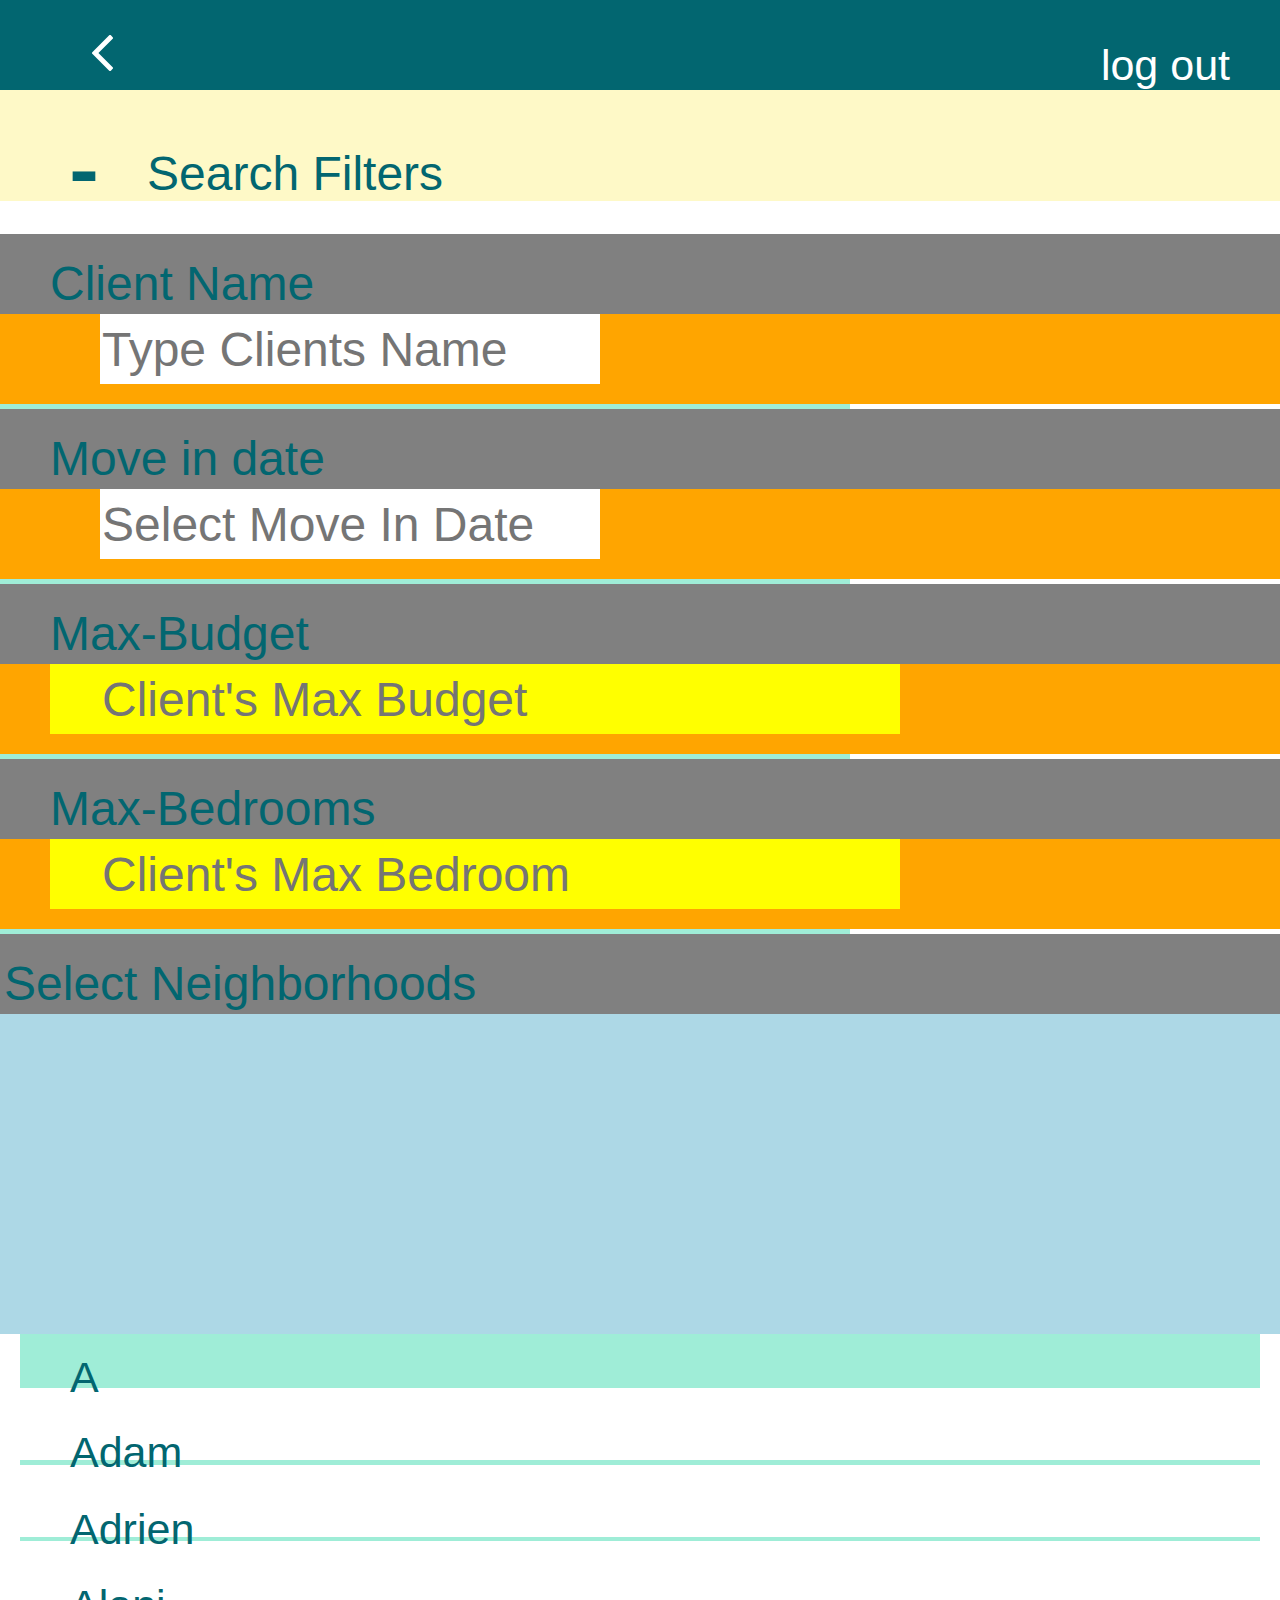
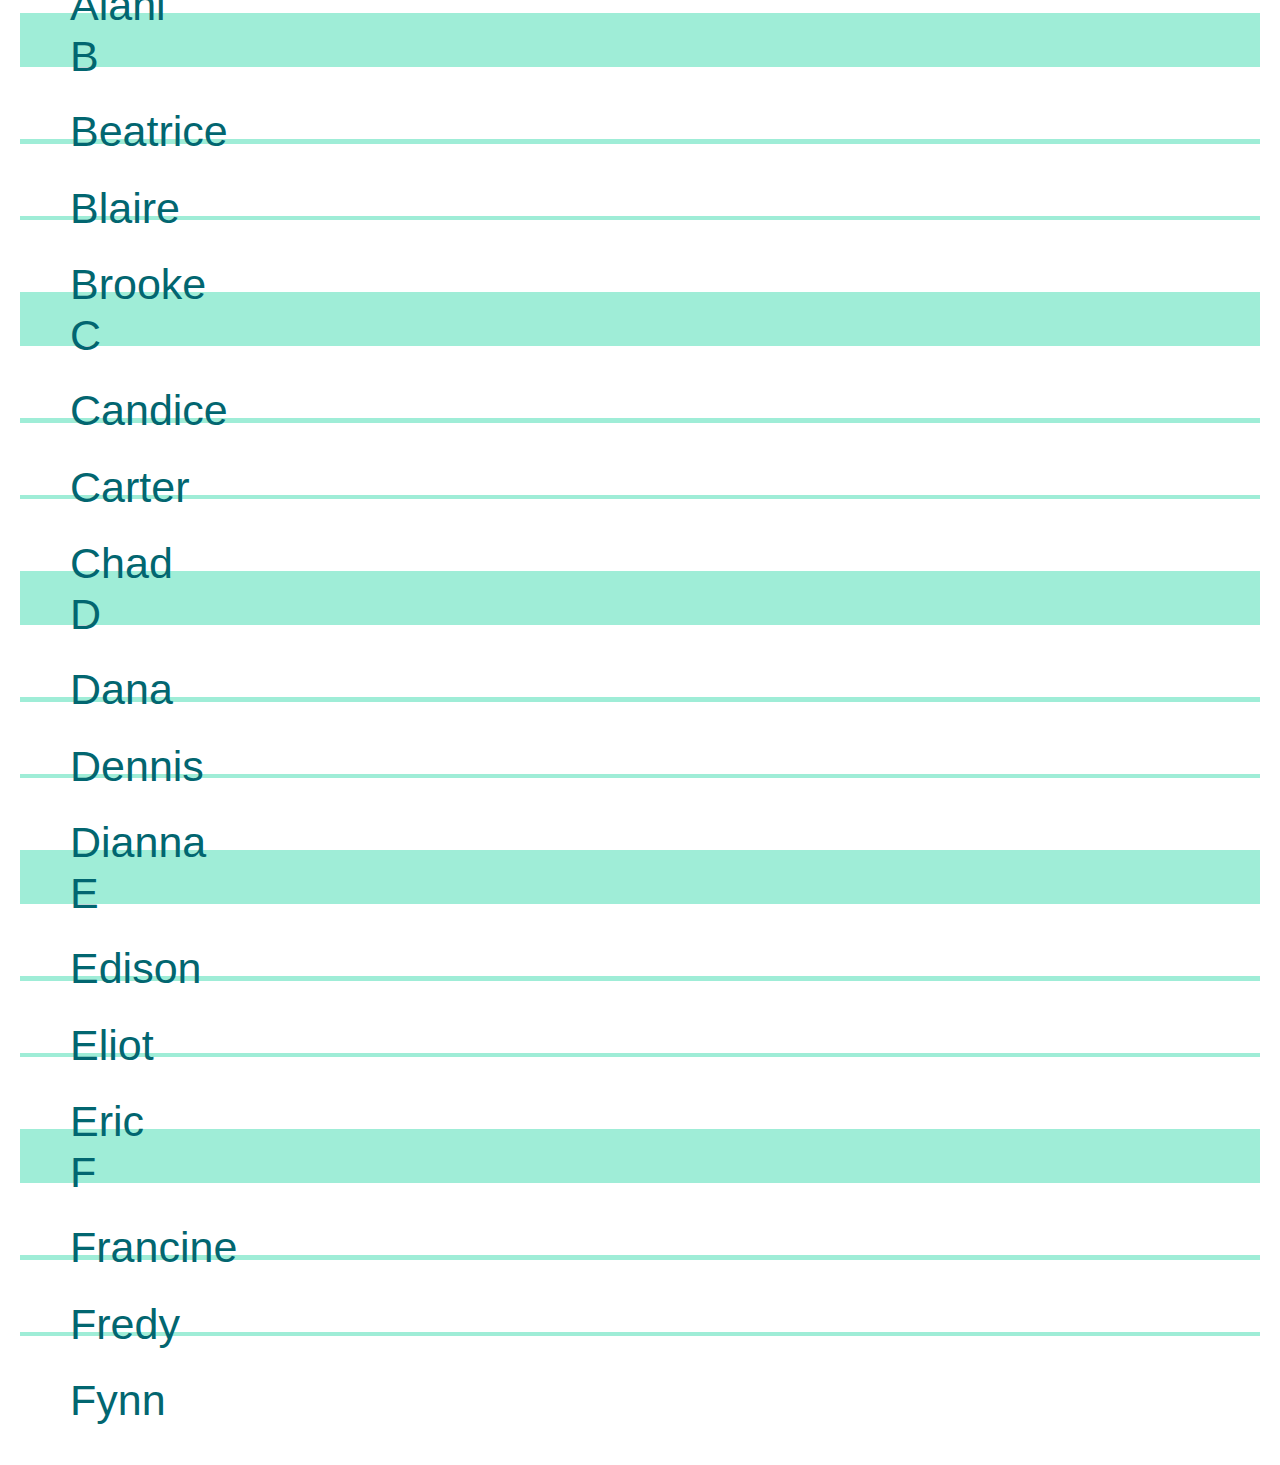
<file: 02 Searchleads/index.html>
<!--htmlDoc--->

<!----- shit to do---->
     <!---to do list ----> 
    
                        <!-- have to create a drop down in filter section-->



<html>
    
  

<head>

    <link href="stylessearchleads.css"rel="stylesheet">

    <link href="//fonts.googleapis.com/css?family=Open+Sans:400,300" rel="stylesheet" type="text/css">
    
    

 <title> Page search/filter leads</title>

</head>

<body>
    
    
    
    <!-----------this is the top bar section---------> 
    
<div class="topBar">
        <div class="nav">
            <a href="" class="signOut">log out</a>
        </div>    
        <div class="left-arrow-container"> 
            <ul class="left-arrow">
                <li> 
                   <a href="#" target="_blank"></a><img src="images/angle-pointing-to-left.svg" width="40%" height="40%">
                </li>
             </ul>     
        </div>     
</div>
    
    <!--Colapsing header-->
    
<main>
        
<input class="this-guy" id="toggle" type="checkbox" checked>
        
        <label for="toggle">
        
            <p id ="Search-filters">Search Filters</p>  
      
        </label>
    
<!---- after menu collapses-->
    
  <div id="expand">
      <div class="form-one-lead-name">  
          <div class="client-name">
              <p id="cleint-text">Client Name</p>    
          </div> 
          <div class="emailContainer">
                <div class="container-form">
                    <div class="form-input">
                        <input class="form-input" type="text" name="email" placeholder="Type Clients Name">
                    </div>    
                </div>
           </div>      
      </div>
      
      <div class="green-line"></div>
      
      
      <!------move in date------>
      
      
      
<div class="form-one-lead-name"> 
    <div class="client-name">
         <p id="cleint-text">Move in date</p>   
    </div> 
    <div class="emailContainer">
        <div class="container-form">
            <div class="form-input">
                <input class="form-input" type="text" name="email" placeholder="Select Move In Date">
            </div>    
        </div>
    </div>        
</div>
      
<div class="green-line"></div>
      
      
      
      <!------budget------>
    
      
<div class="form-one-lead-name">
    <div class="client-name">
        <p id="cleint-text">Max-Budget</p>
    </div>
    <div class="emailContainer">
        <div class="max-budget"></div>
        <div class="container-form">
            <div class="form-input-budget">
                <input class="form-input-budget" type="number" name="budget" placeholder="Client's Max Budget">
            </div>
        </div>
    </div>
</div>
      
        <div class="green-line"></div>
      
      
      <!------MAx-bedrooms------>
    
      
<div class="form-one-lead-name">
    <div class="client-name">
        <p id="cleint-text">Max-Bedrooms</p>
    </div>

    <div class="emailContainer">
        <div class="max-budget"></div>
        <div class="container-form">
            <div class="form-input-budget">
                <input class="form-input-budget" type="number" name="max-bedrooms" placeholder="Client's Max Bedroom">
            </div>
        </div>
    </div>
</div>

<div class="green-line"></div>
      
                            
                                <!------Area------>
      
    <!------------test-case-for-check-marks----------->
      
    <!--  
      <div class="form-one-lead-name">
    <div class="client-name">
        <p id="cleint-text">Select Neighborhoods</p>
    </div>
    
    <div class="emailContainer">
        <div class="max-budget">
        </div>
        <div class="container-form">
            <div class="form-input-budget">
                <input class="form-input-budget" type="number" name="max-bedrooms" placeholder="Neighborhoods">
            </div>
        </div>
    </div>
</div>

<div class="green-line"></div>
      
-->
      
      
      
      
    <!------------test-case-for-check-marks----------->  
      
      
      
      
      
      
    
 <div class="select-hoods-container">
    <div class="client-name">
        <p id="cleint-nieghborhood">Select Neighborhoods</p>
    </div>
     
         
        </div>
     
     

        <div class="bedstuy">     
            <div class="bedstuy-checkbox">
                <input type="checkbox" value="Bed-Stuy" class="check-box">      
                    <p class="text-check">Bed-stuy</p>                 
            </div>      
        </div>
     
     <div class="bedstuy">     
            <div class="bedstuy-checkbox">
                <input type="checkbox" value="Bed-Stuy" class="check-box">      
                    <p class="text-check">Bed-stuy</p>                 
            </div>      
        </div>
                
                <input type="checkbox" value="Bushwick" class="check-box"> Bushwick
     
               <input type="checkbox" value="Bushwick" class="check-box"> Bushwick             
                <br>
                <input type="checkbox" value="Greenpoint" class="check-box"> Greenpoint
                <input type="checkbox" value="Williamsburg" class="check-box"> Williamsburg
            
         




</div> <!--expand guy end -->
    
    <!----end---->
    
    
    <!--omg miso your such an asshole cat--> 
    
    
    
    <!---- this is the names of leads section--->
        
<section>                             
            
<div class="letter-wrap">  
    <div class="section-a">
        <p id="letter">A</p>   
    </div> 
</div>
    
          
    
<a href="#" class="adam" onclick="return false;">   
    <div class="lead-name-wrap">   
            <div class="lead-arnold-a">
                <p id="lead-name">Adam</p>   
            </div>
        <div class="underline"></div>
    </div> 
</a>           
       
      
<a href="#" class="adiren" onclick="return false;">    
    <div class="lead-name-wrap">   
            <div class="lead-arnold-a">
                <p id="lead-name">Adrien</p>   
            </div>
        <div class="underline"></div>
    </div> 
</a>    
      
       
<a href="#" class="alani" onclick="return false;">  
    <div class="lead-name-wrap">     
        <div class="lead-arnold-a">
            <p id="lead-name">Alani</p>   
        </div>
    </div> 
</a>    
    <!--end part-->
    
    
    
    <!--- B section ------------> 
       
            
<div class="letter-wrap">  
    <div class="section-a">
        <p id="letter">B</p>   
    </div> 
</div>
    
         
    
<a href="#" class="beatrice" onclick="return false;">       
    <div class="lead-name-wrap">   
            <div class="lead-arnold-a">
                <p id="lead-name">Beatrice</p>   
            </div>
        <div class="underline"></div>
    </div> 
</a>    
        
    
<a href="#" class="blaire" onclick="return false;"> 
      <div class="lead-name-wrap">   
            <div class="lead-arnold-a">
                <p id="lead-name">Blaire</p>   
            </div>
        <div class="underline"></div>
    </div> 
</a>    
    

<a href="#" class="brooke" onclick="return false;"> 
      <div class="lead-name-wrap">   
        <div class="lead-arnold-a">
            <p id="lead-name">Brooke</p>   
        </div>
    </div> 
</a>  
      
    <!--end part-->
    
    
    <!--- C section ------------> 
    
    
<div class="letter-wrap">  
    <div class="section-a">
        <p id="letter">C</p>   
    </div>
</div>
    
      
<a href="#" class="candice" onclick="return false;">       
    <div class="lead-name-wrap">   
            <div class="lead-arnold-a">
                <p id="lead-name">Candice</p>   
            </div>
        <div class="underline"></div>
    </div> 
</a>       
     
      
<a href="#" class="carter" onclick="return false;">    
    <div class="lead-name-wrap">   
            <div class="lead-arnold-a">
                <p id="lead-name">Carter</p>   
            </div>
        <div class="underline"></div>
    </div> 
</a>   
      
      
<a href="#" class="chad" onclick="return false;">    
    <div class="lead-name-wrap">   
        <div class="lead-arnold-a">
            <p id="lead-name">Chad</p>   
        </div>
    </div> 
</a>    
  
    <!--end part-->
    
    
    <!--- D section ------------> 
    
    
    
<div class="letter-wrap">   
    <div class="section-a">
        <p id="letter">D</p>   
    </div>  
</div>
      
      
<a href="#" class="dana" onclick="return false;">   
    <div class="lead-name-wrap">   
            <div class="lead-arnold-a">
                <p id="lead-name">Dana</p>   
            </div>
        <div class="underline"></div>
    </div> 
</a>      
      
      
<a href="#" class="dennis" onclick="return false;">    
    <div class="lead-name-wrap">   
            <div class="lead-arnold-a">
                <p id="lead-name">Dennis</p>   
            </div>
        <div class="underline"></div>
    </div> 
</a>      
      
        
<a href="#" class="dianna" onclick="return false;">     
    <div class="lead-name-wrap">   
        <div class="lead-arnold-a">
            <p id="lead-name">Dianna</p>   
        </div>
    </div> 
</a>    
      
      
    <!--end part-->
    
    
    <!--- E section ------------> 
    
    
    
<div class="letter-wrap">    
    <div class="section-a">
        <p id="letter">E</p>   
    </div>
</div>
    
      
<a href="#" class="edison" onclick="return false;">   
    <div class="lead-name-wrap">  
            <div class="lead-arnold-a">
                <p id="lead-name">Edison</p>   
            </div>
        <div class="underline"></div>
    </div> 
</a>
      
      
<a href="#" class="eliot" onclick="return false;">    
    <div class="lead-name-wrap">   
            <div class="lead-arnold-a">
                <p id="lead-name">Eliot</p>   
            </div>
        <div class="underline"></div>
    </div> 
</a>       
      
      
<a href="#" class="eric" onclick="return false;">       
    <div class="lead-name-wrap">   
        <div class="lead-arnold-a">
            <p id="lead-name">Eric</p>   
        </div>
    </div> 
</a> 
    <!--end part-->
    
    
    <!--- F section ------------> 
    
    
    
<div class="letter-wrap">  
    <div class="section-a">
        <p id="letter">F</p>   
    </div>  
</div>
    
      
<a href="#" class="francine" onclick="return false;">     
    <div class="lead-name-wrap">   
            <div class="lead-arnold-a">
                <p id="lead-name">Francine</p>   
            </div>
        <div class="underline"></div>
    </div> 
</a>       
     
      
<a href="#"  class="fredy" onclick="return false;">       
      <div class="lead-name-wrap">   
            <div class="lead-arnold-a">
                <p id="lead-name">Fredy</p>   
            </div>
        <div class="underline"></div>
    </div> 
</a>     
    
      
<a href="#" class="fynn" onclick="return false;">       
    <div class="lead-name-wrap">   
        <div class="lead-arnold-a">
            <p id="lead-name">Fynn</p>   
        </div>
    </div> 
</a>       
   
      
  </section>
        
</main>
    
    
    
    
            

</body>

</html>
</file>
<file: 02 Searchleads/stylessearchleads.css>
body,html  {
        background-color: white;
        height: ;
        width:  100%;
        overflow: ;
        margin: 0;
        padding: 0; 
        
       
    }



/*this is the top menu bar section*/
    
.topBar {
    height: 10%;
    width: 100%;
    background-color: #026670; 
    box-sizing: border-box;
    }

 
#topBarMainMenu {
    font-family: sans-serif;
    font-size: 43px;
    color: white;
    line-height: 130px;
    padding-left: 50px;
    }

.nav {
    float: right;
    list-style: none;
}

.signOut {
    font-family: sans-serif;
    font-size: 43px;
    color: white;
    text-decoration: none;
    line-height: 130px;
    padding-right: 50px;
    
}


.left-arrow-container {
    height: 100%;
    width: 20%;
    box-sizing: border-box;
    
    
}



ul.left-arrow {
    display: inline;
   position:relative;
    left: 20%;
    line-height: 35px;
    list-style-type: none;
}
    
}



/* this is the search filter bar section */





.container {
  max-width: 100%;
    height: 100%;
  margin: 0;
}

                                        







/*
*  
**  
********-------------------------------------------------**/


@import url(https://fonts.googleapis.com/css?family=Open+Sans:400,700);


h2 {
  text-align: center;
}
p {
  font-size: 23px;
}
input {
    
    
}

.check-box {
    height: 50px;
    width: 50px;
}

label {
  display: block;
  height: 7%;
  padding: 0.5em;
  text-align: center;
  font-size: 48px;
    background-color: #FEF9C7;    
}


#Search-filters {
    
    font-family: sans-serif;
    font-size: 48px;
    float: left;
    color: #026670;
    line-height: 50%;
}

label:hover {
  color: #000;  
}


label::before {                                 /* this is the cross + circle */
  font-family: Consolas, monaco, monospace;
  font-weight: bold;
  font-size: 80px;
  content: "+";
  display: inline-block;
  width: 120px;
  height: 120px;
  margin-right: 3px;
  background:;
  float: left;
    color: #026670;
    line-height: 155%;  
}

#expand {
  height: 0px;
  overflow: hidden;
  transition: height 0.8s;
  background-color: white;
  color: #026670;
    width: 100% 
}

section {
  padding: 0 20px; 
}

.this-guy {
    display: none;
    visibility: hidden;
}

#toggle:checked ~ #expand {      /*down */
    width: 100%;
  height: 1100px;
    
}

#toggle:checked ~ label::before {
  content: "-";
    color: #026670;
    
}


/*
*  
**
********-------------------------------------------------**/





/* input form section / search filter */

.emailContainer {
    height: 90px;
    width: 100%;
    background-color: white;
    margin: none;
    box-sizing: border-box;
    background-color: orange;
    
}

.container-form{
    width: 100%;
    height: 80px;
    margin: 0 auto;
    box-sizing: border-box;
   
   
}

                                           


a {
    text-decoration: none;
}

.form-input{
    width: 500px;
    height: 70px;
    border: none;
    margin-left: 50px;
    font-size: 3rem;
    outline: none;   
}

.form-input-budget {
     width: 800px;
    height: 70px;
    border: none;
    font-size: 3rem;
    margin-left: 50px;
    outline: none; 
    background-color: yellow;
}

#form-one-lead-name-test {
     width: 800px;
    height: 150px;
    border: none;
    font-size: 3rem;
    margin-left: 50px;
    outline: none;  
    background-color:greenyellow;
}
                       

.client-name {
    width: 100%;
    height: 80px;
    background-color: grey;
    margin: none;
   
}

#cleint-text {

font-family: sans-serif;
    font-size: 48px;
    color: #026670;
    line-height: 100px;
    padding-left: 50px;
     margin: auto;
}




                                    /* im here -----------------------------------------*/


#cleint-nieghborhood {

font-family: sans-serif;
    font-size: 48px;
    color: #026670;
    line-height: 100px;
    padding-left: 4px;
     margin: auto;
    
}

.select-hoods-container {
    height: 500px;
    width: 100%;
    background-color: lightblue;
}

.bedstuy {
    height: 200px;
    width: 400px;
    background-color: yellow;
    object-position: left;
     
}

.bedstuy-checkbox {
    
    line-height: 50px;
    height: 100px;
    width: 400px;
    background-color: white;
    text-align: center;
    margin-top: 20px;
 
}

.text-check {
    font-size: 48px;
}




.check-box {
    -webkit-appearance: none;
	background-color: ;
	border: 3px solid #cacece;
	box-shadow: 0 1px 2px rgba(0,0,0,0.05), inset 0px -15px 10px -12px rgba(0,0,0,0.05);
	padding: 35px;
    outline: none;  
    
    
 
    
    
}

.check-box:active, .regular-checkbox:checked:active {
	box-shadow: 0 1px 2px rgba(0,0,0,0.05), inset 0px 1px 3px rgba(0,0,0,0.1);
}

.check-box:checked {
	background-color: #9FEDD7;
	border: 1px solid #adb8c0;
	box-shadow: 0 1px 2px rgba(0,0,0,0.05), inset 0px -15px 10px -12px rgba(0,0,0,0.05), inset 15px 10px -12px rgba(255,255,255,0.1);
	color: #9FEDD7;
}


.check-box:checked:after {
	content: '\2714';
	font-size: 14px;
	position: absolute;
	top: 0px;
	left: 3px;
	color: #99a1a7;
}


.green-line {
    
    width: 850px;
    height: 5px;
    background-color: #9FEDD7;
}



                                        /* this is the names off leads section */


.section-a {
    width: 100%;
    height: 6%;
    background-color: #9FEDD7;
    
    
}

#letter {
    margin: 0;
    padding: 0; 
    font-family: sans-serif;
    font-size: 43px;
    line-height: 200%;
    padding-left: 50px;
    color: #026670;
}

.lead-arnold-a {
    width: 100%;
    height: 8%;
    background-color: white;
}

.lead-arnold-a:active {
    background-color: #FEF9C7;
}

#lead-name {
     margin: 0;
    padding: 0; 
    font-family: sans-serif;
    font-size: 43px;
    line-height: 300%;
    padding-left: 50px;
    color: #026670;
}

.underline {
    width: 100%;
    height: .5%;
    background-color: #9FEDD7;
}

.underline-white {
    width: 70%;
    height: .5%;
    background-color: white;
}
</file>
